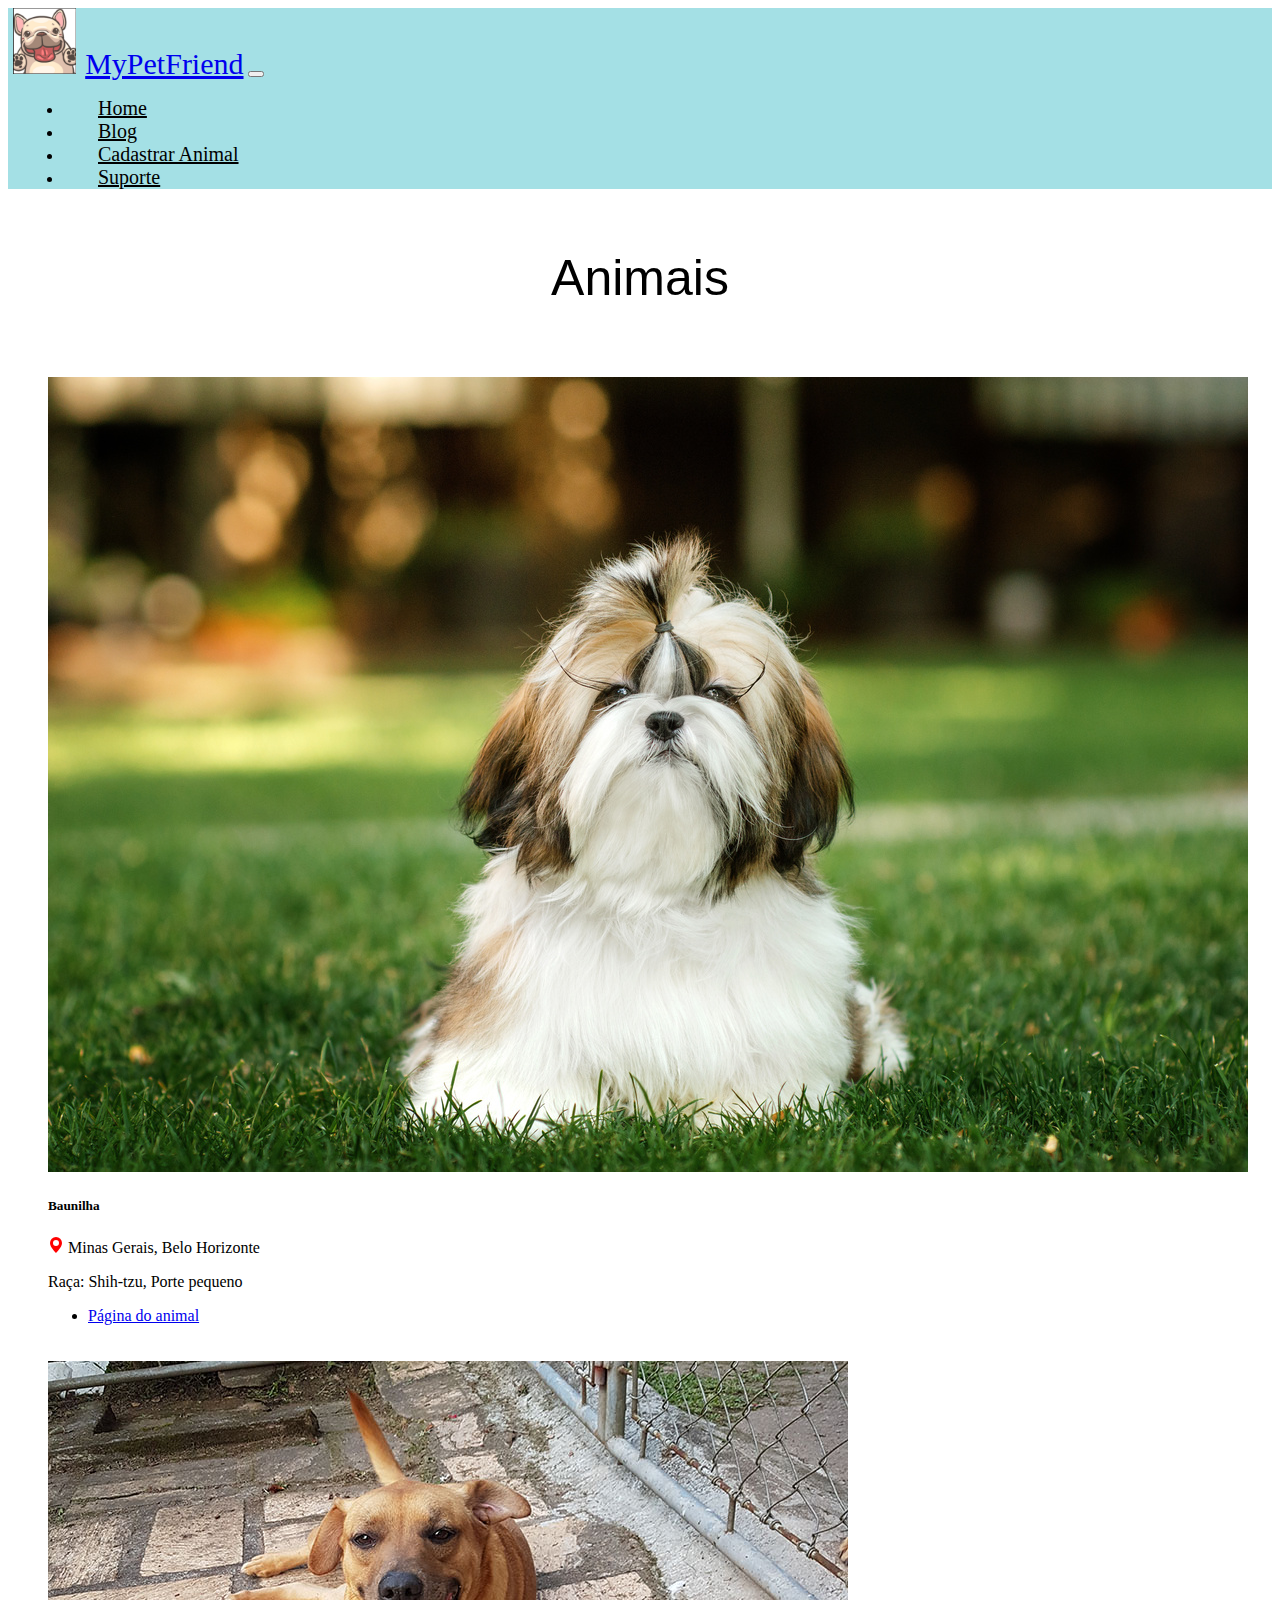
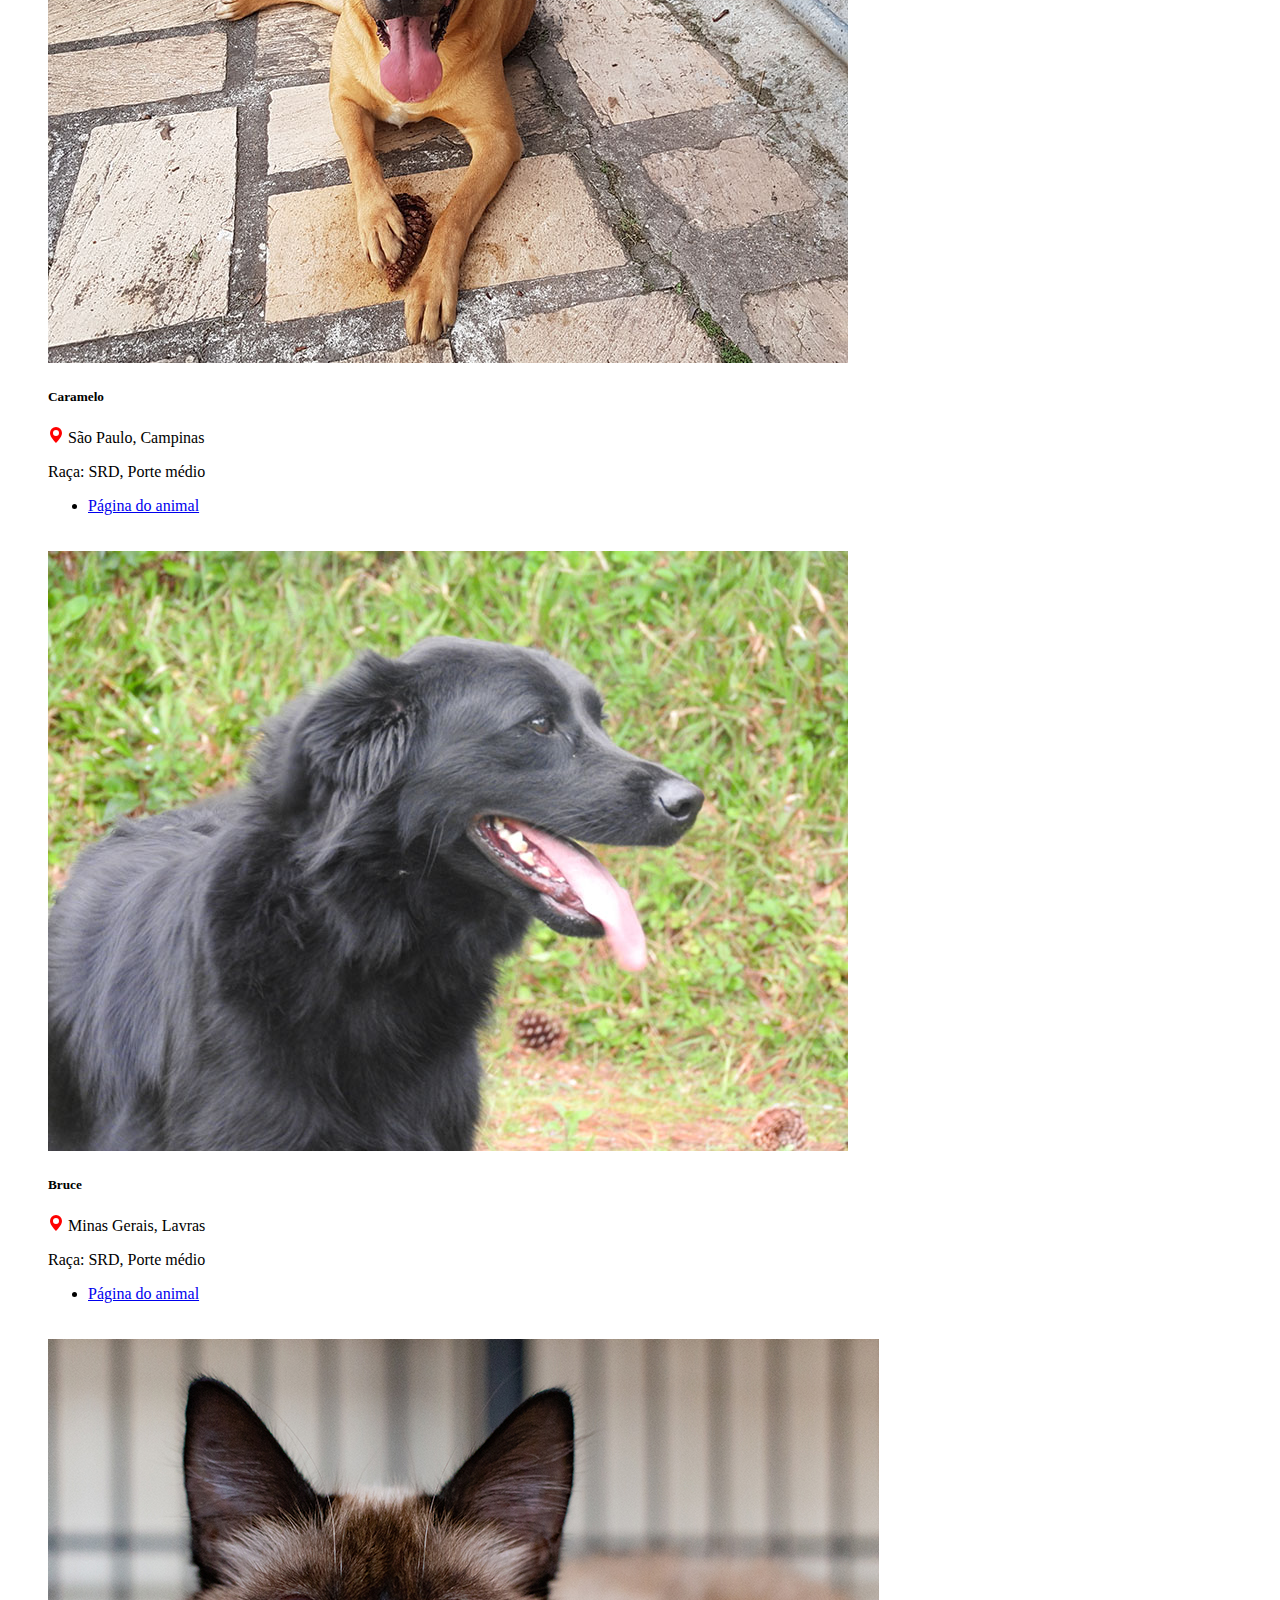
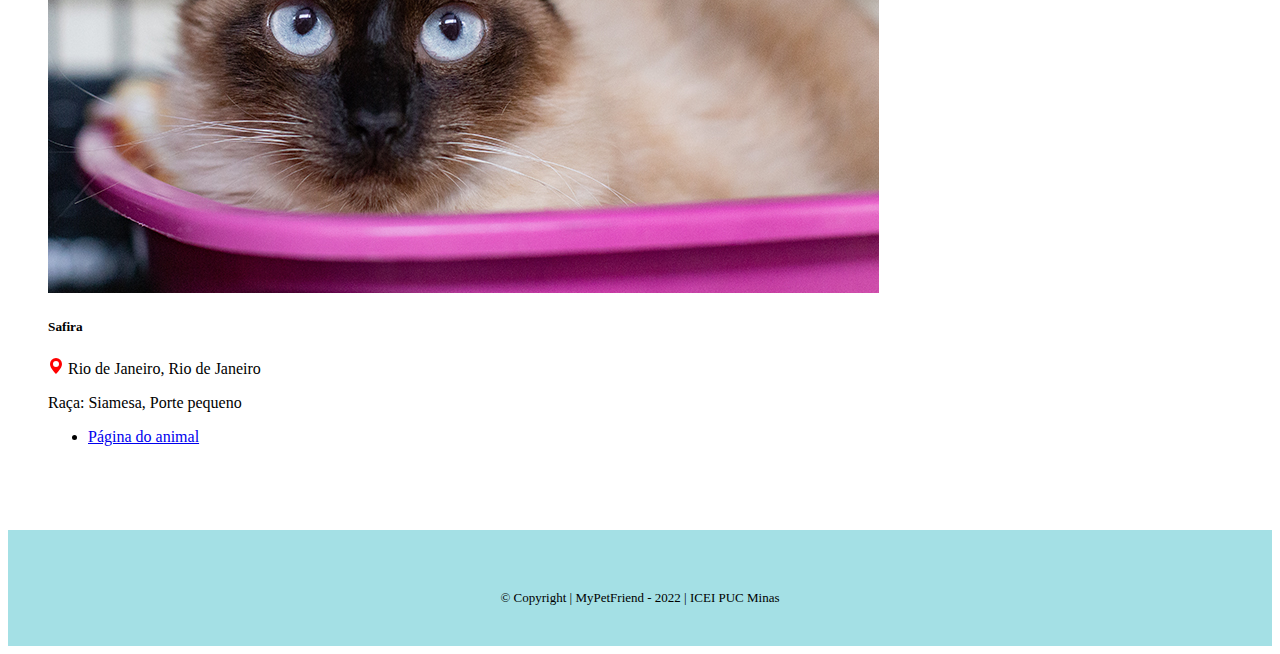
<file: index.html>
<!DOCTYPE html>
<html lang="pt-br">


<head>
    <meta charset="UTF-8">
    <meta http-equiv="X-UA-Compatible" content="IE=edge">
    <meta name="viewport" content="width=device-width, initial-scale=1, shrink-to-fit=no">
    <link rel="stylesheet" href="https://stackpath.bootstrapcdn.com/bootstrap/4.1.3/css/bootstrap.min.css" integrity="sha384-MCw98/SFnGE8fJT3GXwEOngsV7Zt27NXFoaoApmYm81iuXoPkFOJwJ8ERdknLPMO" crossorigin="anonymous">
    <script src="https://code.jquery.com/jquery-3.3.1.slim.min.js" integrity="sha384-q8i/X+965DzO0rT7abK41JStQIAqVgRVzpbzo5smXKp4YfRvH+8abtTE1Pi6jizo" crossorigin="anonymous"></script>
    <script src="https://cdnjs.cloudflare.com/ajax/libs/popper.js/1.14.3/umd/popper.min.js" integrity="sha384-ZMP7rVo3mIykV+2+9J3UJ46jBk0WLaUAdn689aCwoqbBJiSnjAK/l8WvCWPIPm49" crossorigin="anonymous"></script>
    <script src="https://stackpath.bootstrapcdn.com/bootstrap/4.1.3/js/bootstrap.min.js" integrity="sha384-ChfqqxuZUCnJSK3+MXmPNIyE6ZbWh2IMqE241rYiqJxyMiZ6OW/JmZQ5stwEULTy" crossorigin="anonymous"></script>
    <link rel="stylesheet" href="style.css">
    <title>My Pet Friend</title>
</head>

<body>

    <header class="cabecalho">
      <nav class="navbar navbar-expand-lg navbar-light">
        <img src="Imagens/LogoTIAW.png" class="logo">
        <a class="navbar-brand" href="index.html">MyPetFriend</a>
        <button class="navbar-toggler" type="button" data-toggle="collapse" data-target="#navbarTogglerDemo02" aria-controls="navbarTogglerDemo02" aria-expanded="false" aria-label="Alterna navegação">
          <span class="navbar-toggler-icon"></span>
        </button>
      
        <div class="collapse navbar-collapse" id="navbarTogglerDemo02">
          <ul class="navbar-nav mr-auto mt-2 mt-lg-0">
            <li class="nav-item">
              <a class="nav-link" href="index.html">Home</a>
            </li>
            <li class="nav-item">
              <a class="nav-link" href="blog.html">Blog</a>
            </li>
            <li class="nav-item">
              <a class="nav-link" href="cadastro.html">Cadastrar Animal</a>
            </li>
            <li class="nav-item">
              <a class="nav-link" href="reporte.html">Suporte</a>
            </li>
          </ul>
        </div>
      </nav>
    </header>

     <!-- Titulo -->

    <p class="titulo"> Animais </p>
    
    <div>
      <main class="container">
        <section id="tela" class="row animal">
            
        </section>
      </main>
    </div>
    
    <br>

    <!-- Card Footer -->

    <footer>
      <p class="copyright">&copy; Copyright | MyPetFriend - 2022 | ICEI PUC Minas </p>
    </footer>

    <script src="app.js" ></script>

    <script>
        document.body.onload = () => {
            exibePets();
        }
    </script>

</body>
</html>
</file>
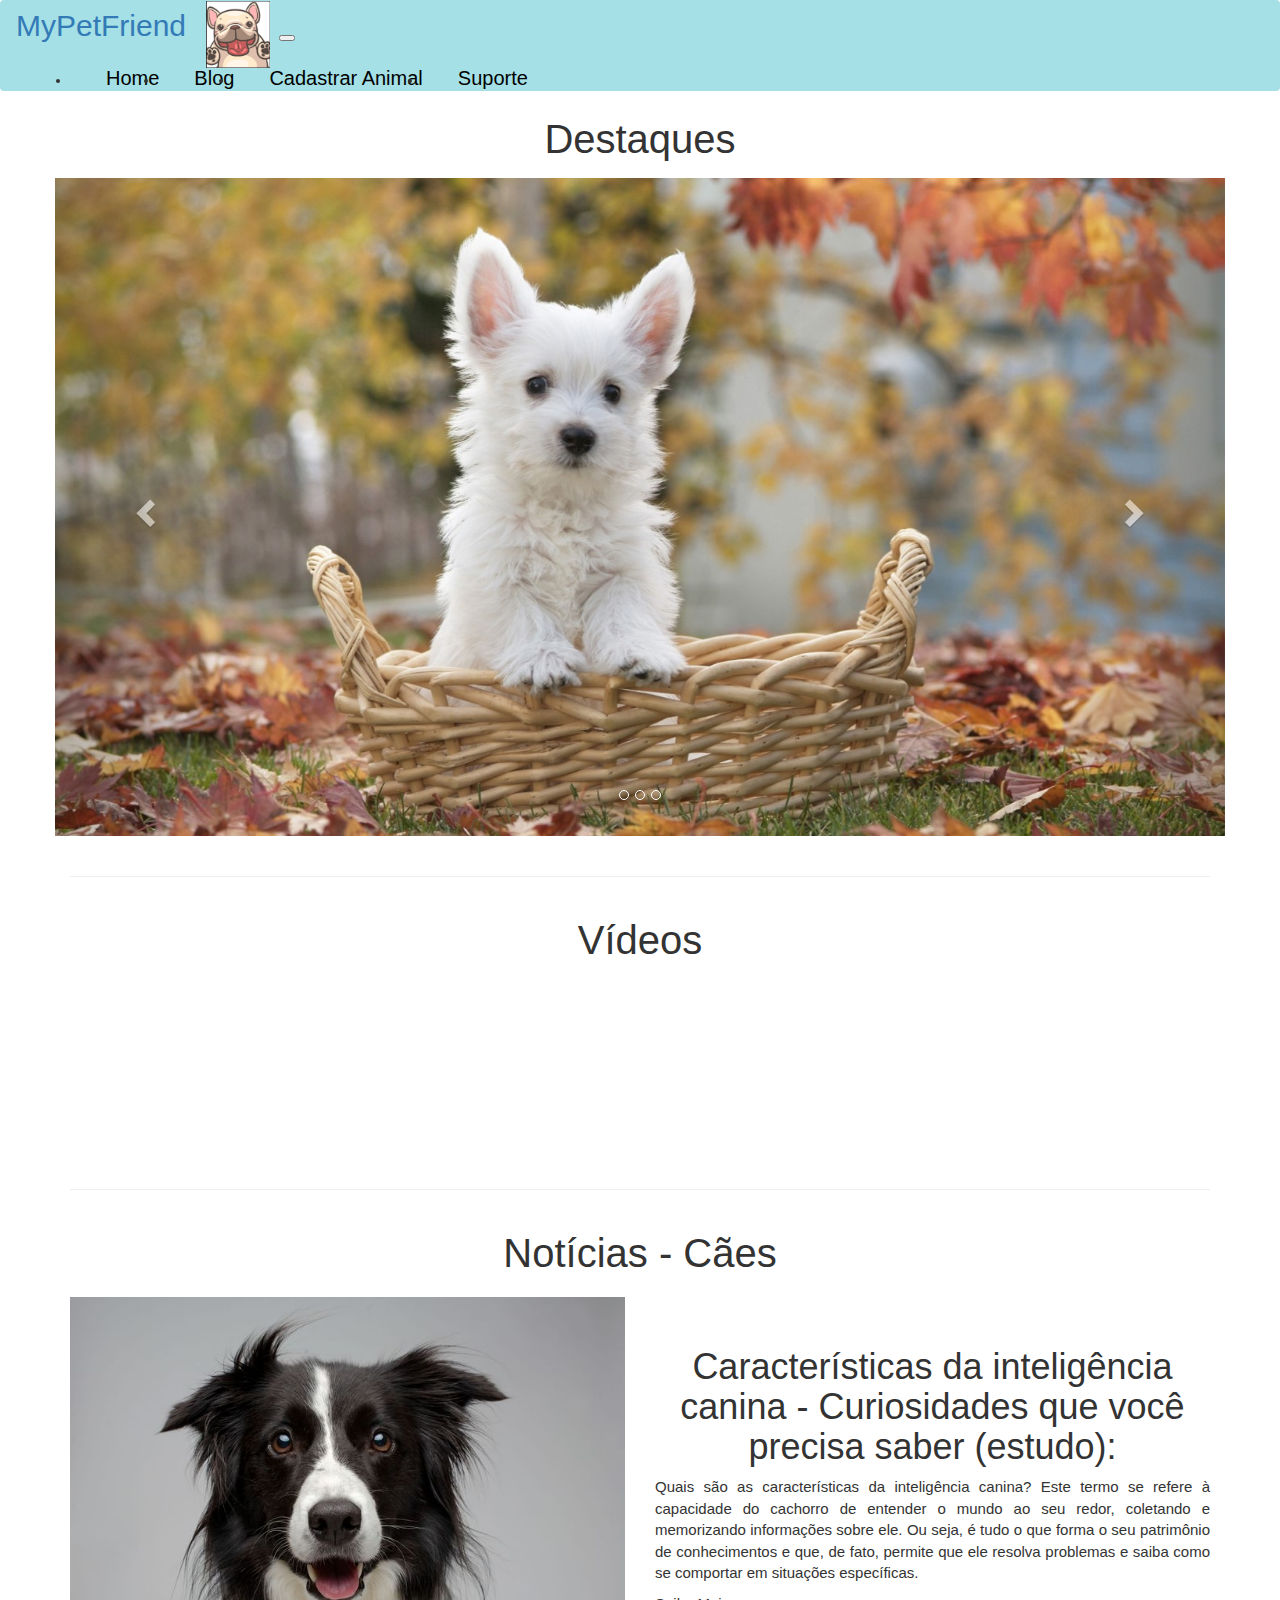
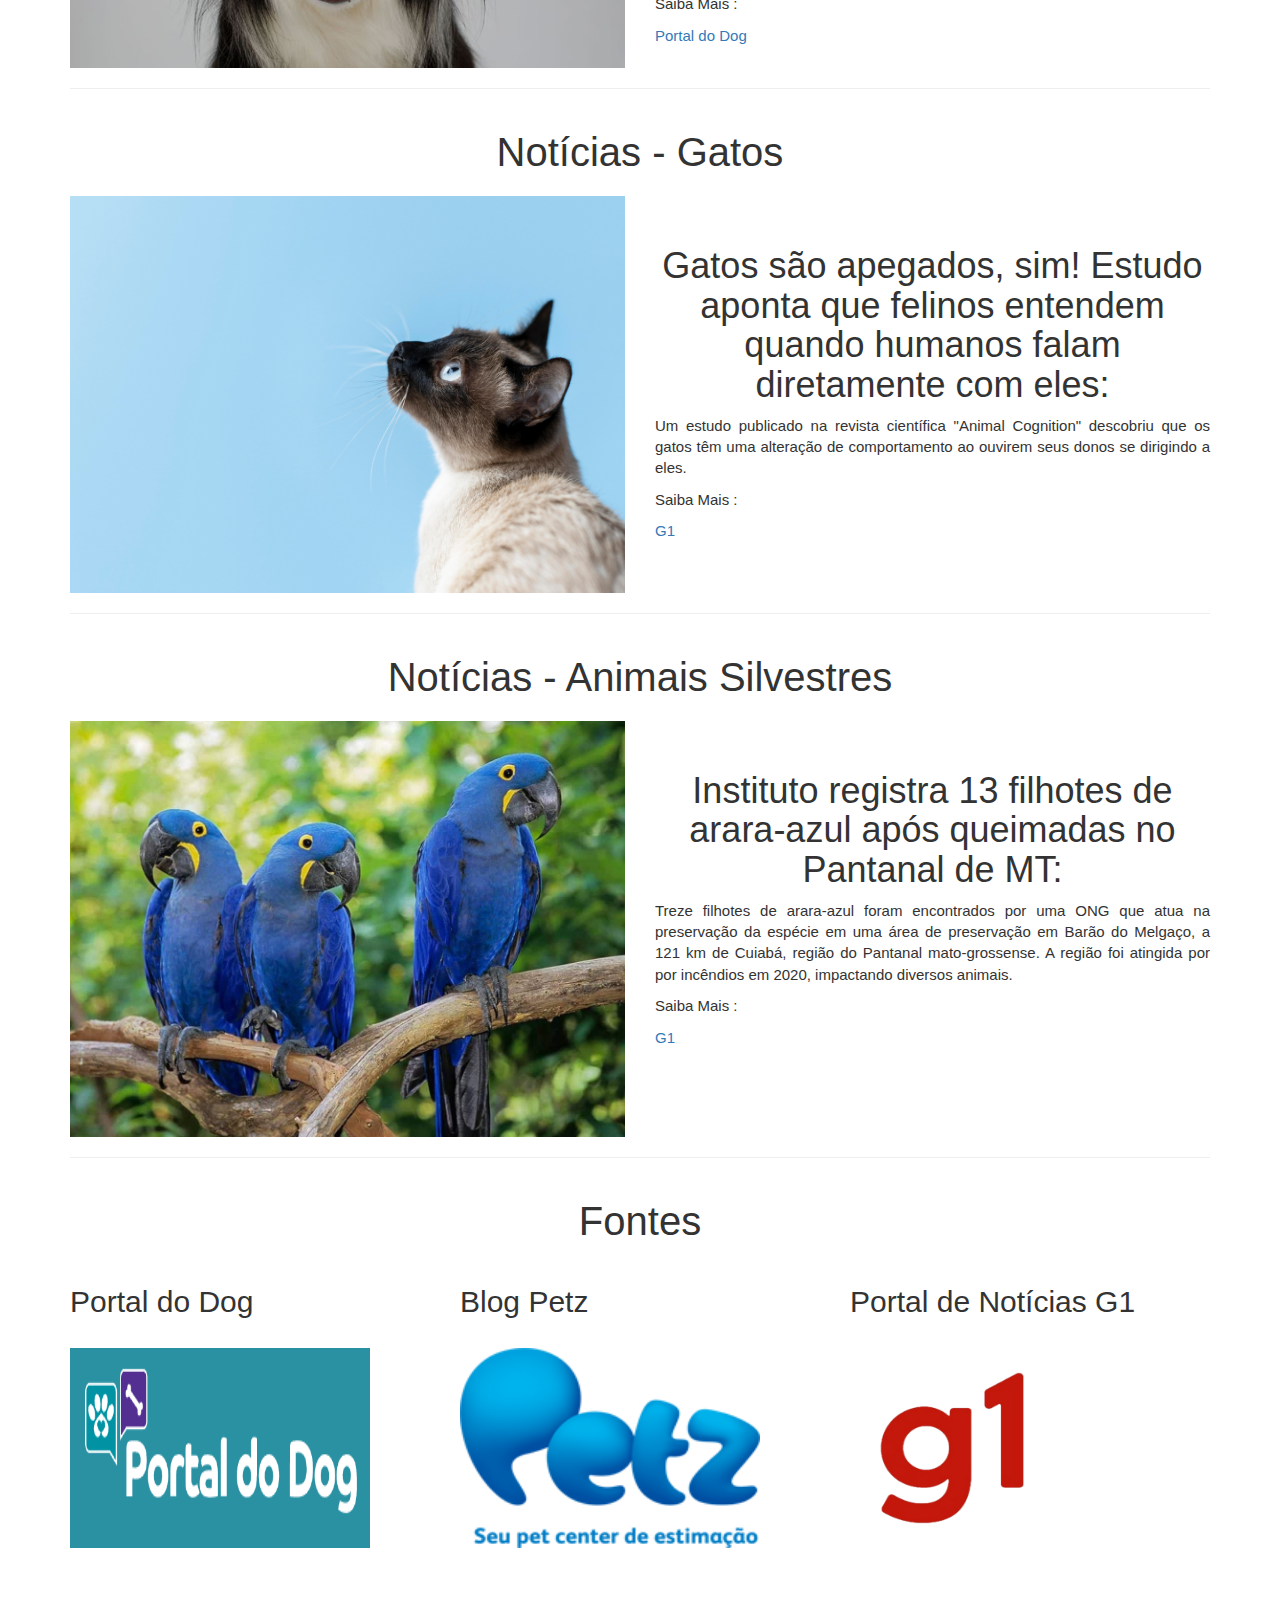
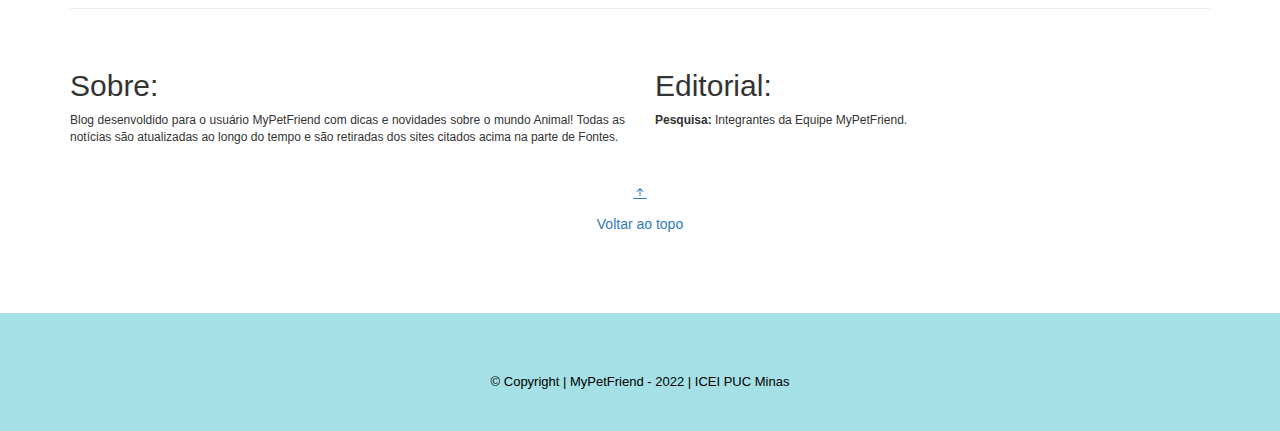
<file: blog.html>
<!DOCTYPE html>
<html>

<head>
    <meta charset="UTF-8">
    <meta name="viewport" content="width=device-width, initial-scale=1, shrink-to-fit=no">
    <title> My Pet Friend </title>
    <link rel="stylesheet" href="https://maxcdn.bootstrapcdn.com/bootstrap/3.4.1/css/bootstrap.min.css">
    <link rel="stylesheet" href="https://stackpath.bootstrapcdn.com/bootstrap/4.1.3/css/bootstrap.min.css" integrity="sha384-MCw98/SFnGE8fJT3GXwEOngsV7Zt27NXFoaoApmYm81iuXoPkFOJwJ8ERdknLPMO" crossorigin="anonymous">
    <link rel="stylesheet" href="style.css">
    <script src="https://code.jquery.com/jquery-3.3.1.slim.min.js" integrity="sha384-q8i/X+965DzO0rT7abK41JStQIAqVgRVzpbzo5smXKp4YfRvH+8abtTE1Pi6jizo" crossorigin="anonymous"></script>
    <script src="https://cdnjs.cloudflare.com/ajax/libs/popper.js/1.14.3/umd/popper.min.js" integrity="sha384-ZMP7rVo3mIykV+2+9J3UJ46jBk0WLaUAdn689aCwoqbBJiSnjAK/l8WvCWPIPm49" crossorigin="anonymous"></script>
    <script src="https://stackpath.bootstrapcdn.com/bootstrap/4.1.3/js/bootstrap.min.js" integrity="sha384-ChfqqxuZUCnJSK3+MXmPNIyE6ZbWh2IMqE241rYiqJxyMiZ6OW/JmZQ5stwEULTy" crossorigin="anonymous"></script>
</head>

<body>
    <!-- Navbar -->

    <header class="cabecalho">
        <nav class="navbar navbar-expand-lg navbar-light">
            <img src="Imagens/LogoTIAW.png" class="logo">
            <a class="navbar-brand" href="index.html">MyPetFriend</a>
            <button class="navbar-toggler" type="button" data-toggle="collapse" data-target="#navbarTogglerDemo02"
                aria-controls="navbarTogglerDemo02" aria-expanded="false" aria-label="Alterna navegação">
                <span class="navbar-toggler-icon"></span>
            </button>

            <div class="collapse navbar-collapse" id="navbarTogglerDemo02">
                <ul class="navbar-nav mr-auto mt-2 mt-lg-0">
                    <li class="nav-item">
                        <a class="nav-link" href="index.html">Home</a>
                    </li>
                    <li class="nav-item">
                        <a class="nav-link" href="blog.html">Blog</a>
                    </li>
                    <li class="nav-item">
                        <a class="nav-link" href="cadastro.html">Cadastrar Animal</a>
                    </li>
                    <li class="nav-item">
                        <a class="nav-link" href="reporte.html">Suporte</a>
                    </li>
                </ul>
            </div>
        </nav>
    </header>

    <!-- Fim Navbar -->

    <main class="container">
        <div class="row destaques">
            <div class="col-12">
                <p class="titulodestaques">Destaques</p>
            </div>
            <div class="col-12">
                <div id="myCarousel" class="carousel slide" data-ride="carousel">

                    <ol class="carousel-indicators">
                        <li data-target="#myCarousel" data-slide-to="0"></li>
                        <li data-target="#myCarousel" data-slide-to="1"></li>
                        <li data-target="#myCarousel" data-slide-to="2"></li>
                    </ol>


                    <div class="carousel-inner">
                        <div class="item active">
                            <img src="Imagens/Cachorrro.jpg" alt="Los Angeles" style="width:100%;">
                        </div>
                        <div class="item">
                            <img src="Imagens/Gato.jpg" alt="Chicago" style="width:100%;">
                        </div>
                        <div class="item">
                            <img src="Imagens/Suricato.jpg" alt="New york" style="width:100%;">
                        </div>
                    </div>
                    <a class="left carousel-control" href="#myCarousel" data-slide="prev">
                        <span class="glyphicon glyphicon-chevron-left"></span>
                        <span class="sr-only">Previous</span>
                    </a>
                    <a class="right carousel-control" href="#myCarousel" data-slide="next">
                        <span class="glyphicon glyphicon-chevron-right"></span>
                        <span class="sr-only">Next</span>
                    </a>
                </div>
            </div>
        </div>
        <br>
        <hr>

        <!-- Fim Destaques -->


        <!-- Videos -->


        <div class="row videos">
            <div class="col-12">
                <p class="titulovideos" id="cao"> Vídeos </p>
            </div>

            <div class="col-lg-3 col-sm-12 col-md-6 video1">

                <iframe width="320" height="160" src="https://www.youtube.com/embed/ZszPzz09PKM"
                    title="Bolsonaro sanciona lei que aumenta pena a maus-tratos a animais" frameborder="0"
                    allow="accelerometer; autoplay; clipboard-write; encrypted-media; gyroscope; picture-in-picture"
                    allowfullscreen>
                </iframe>

            </div>
            <div class="col-lg-3 col-sm-12 col-md-6 video2">

                <iframe width="320" height="160" src="https://www.youtube.com/embed/w290cC6sXGc"
                    title="Tutor faz com reunião com cães para descobrir quem comeu o seu chinelo" frameborder="0"
                    allow="accelerometer; autoplay; clipboard-write; encrypted-media; gyroscope; picture-in-picture"
                    allowfullscreen>
                </iframe>


            </div>
            <div class="col-lg-3 col-sm-12 col-md-6 video3">

                <iframe width="320" height="160" src="https://www.youtube.com/embed/JJRWsFObG5g"
                    title="Gato viraliza ao ajudar amiga com deficiência física a andar" frameborder="0"
                    allow="accelerometer; autoplay; clipboard-write; encrypted-media; gyroscope; picture-in-picture"
                    allowfullscreen>
                </iframe>

            </div>
        </div>

        <!-- Fim Videos -->

        <br>
        <hr>


        <!-- Noticia -->



        <div class="row noticias" id="cachorro">
            <div class="col-12">
                <p class="titulovideos" id="cao"> Notícias - Cães </p>
            </div>

            <div class="col-lg-6 col-sm-12 col-md-6">
                <img src="Imagens/caoBlog.jpg" class="imagemnoticias" alt="...">
            </div>

            <div class="col-lg-6 col-sm-12 col-md-6 textonoticia">
                <h1> Características da inteligência canina - Curiosidades que você precisa saber (estudo): </h1>

                <p class="resumo">

                    Quais são as características da inteligência canina? Este termo se refere à capacidade do cachorro
                    de entender o mundo ao seu redor, coletando e memorizando informações sobre ele. Ou seja, é tudo o
                    que forma o seu patrimônio de conhecimentos e que, de fato, permite que ele resolva problemas e
                    saiba como se comportar em situações específicas.

                </p>
                <p class="resumo"> Saiba Mais : </p>
                <p class="resumo"> <a
                        href="https://www.portaldodog.com.br/cachorros/noticias/caracteristicas-da-inteligencia-canina-curiosidades-que-voce-precisa-saber-estudo/">
                        Portal do Dog </a> </p>
            </div>
        </div>


        <hr>

        <div class="row noticias" id="gato">
            <div class="col-12">
                <p class="titulovideos" id="cao"> Notícias - Gatos</p>
            </div>

            <div class="col-lg-6 col-sm-12 col-md-6">
                <img src="Imagens/gatoBlog.jpg" class="imagemnoticias" alt="...">
            </div>

            <div class="col-lg-6 col-sm-12 col-md-6 textonoticia">
                <h1> Gatos são apegados, sim! Estudo aponta que felinos entendem quando humanos falam diretamente com
                    eles: </h1>

                <p class="resumo">

                    Um estudo publicado na revista científica "Animal Cognition" descobriu que os gatos têm uma
                    alteração de comportamento ao ouvirem seus donos se dirigindo a eles.
                </p>
                <p class="resumo"> Saiba Mais : </p>
                <p class="resumo"> <a
                        href="https://g1.globo.com/ciencia/noticia/2022/10/25/gatos-sao-apegados-sim-estudo-aponta-que-felinos-entendem-quando-humanos-falam-diretamente-com-eles.ghtml">
                        G1 </a> </p>
            </div>
        </div>


        <hr>

        <div class="row noticias" id="silvestre">
            <div class="col-12">
                <p class="titulovideos" id="cao"> Notícias - Animais Silvestres</p>
            </div>

            <div class="col-lg-6 col-sm-12 col-md-6">
                <img src="Imagens/silvestreBlog.jpg" class="imagemnoticias" alt="...">
            </div>

            <div class="col-lg-6 col-sm-12 col-md-6 textonoticia">
                <h1> Instituto registra 13 filhotes de arara-azul após queimadas no Pantanal de MT: </h1>

                <p class="resumo">
                    Treze filhotes de arara-azul foram encontrados por uma ONG que atua na preservação da espécie em uma
                    área de preservação em Barão do Melgaço, a 121 km de Cuiabá, região do Pantanal mato-grossense. A
                    região foi atingida por por incêndios em 2020, impactando diversos animais.
                </p>
                <p class="resumo"> Saiba Mais : </p>
                <p class="resumo"> <a
                        href="https://g1.globo.com/mt/mato-grosso/noticia/2022/11/26/instituto-registra-13-filhotes-de-arara-azul-apos-queimadas-no-pantanal-de-mt-veja-video.ghtml">
                        G1 </a> </p>
            </div>
        </div>


        <!-- Fim Noticia -->

        <hr>
        <!-- Fontes -->

        <div class="row">
            <div class="col-12">
                <p class="titulovideos"> Fontes </p>
            </div>
            <div class="col-lg-4 col-md-3 col-sm-12">
                <h2> Portal do Dog </h2>
                <br>
                <a href="https://www.portaldodog.com.br/cachorros/"><img width="300" height="200"
                        src="Imagens/fonte1.png"></a>
            </div>
            <div class="col-lg-4 col-md-3 col-sm-12">
                <h2> Blog Petz </h2>
                <br>
                <a href="https://www.petz.com.br/blog/"><img width="300" height="200" src="Imagens/Petzlogo.png"></a>
            </div>
            <div class="col-lg-4 col-md-3 col-sm-12">
                <h2> Portal de Notícias G1 </h2>
                <br>
                <a href="https://www.globo.com/"><img width="200" height="200" src="Imagens/globo.png"></a>
            </div>
        </div>

        <br>
        <br>

        <!-- Fim Fontes -->

        <hr>
        <br>

        <!-- Sobre -->

        <div class="row ">
            <div class="col-lg-6 col-sm-12 col-md-6 textoSobre">
                <h2> Sobre: </h2>
                <p>
                    Blog desenvoldido para o usuário MyPetFriend com dicas e novidades sobre o mundo Animal! Todas as notícias são atualizadas ao longo do tempo e são retiradas dos sites citados acima na parte de Fontes.
                </p>

            </div>
            <div class="col-lg-6 col-sm-12 col-md-6 textoEditorial">
                <h2> Editorial: </h2>
                <p> <strong>Pesquisa: </strong> Integrantes da Equipe MyPetFriend. </p>
            </div>
        </div>

        <!-- Fim Sobre -->

        <!-- Voltar ao Inicio -->

        <div class="voltar">
            <a id="logo" href="#">

                <svg xmlns="http://www.w3.org/2000/svg" width="16" height="16" fill="currentColor"
                    class="bi bi-arrow-bar-up" viewBox="0 0 16 16">
                    <path fill-rule="evenodd"
                        d="M8 10a.5.5 0 0 0 .5-.5V3.707l2.146 2.147a.5.5 0 0 0 .708-.708l-3-3a.5.5 0 0 0-.708 0l-3 3a.5.5 0 1 0 .708.708L7.5 3.707V9.5a.5.5 0 0 0 .5.5zm-7 2.5a.5.5 0 0 1 .5-.5h13a.5.5 0 0 1 0 1h-13a.5.5 0 0 1-.5-.5z" />
                </svg>
                <h5>Voltar ao topo</h5>

            </a>
        </div>

        <!-- Fim Voltar ao Inicio -->

        <br>

    </main>

    <!-- Rodapé -->

    <footer>
        <p class="copyright">&copy; Copyright | MyPetFriend - 2022 | ICEI PUC Minas </p>
      </footer>

    <!-- Fim Rodapé -->

</body>

<script src="https://ajax.googleapis.com/ajax/libs/jquery/3.6.0/jquery.min.js"></script>
<script src="https://maxcdn.bootstrapcdn.com/bootstrap/3.4.1/js/bootstrap.min.js"></script>

</html>
</file>
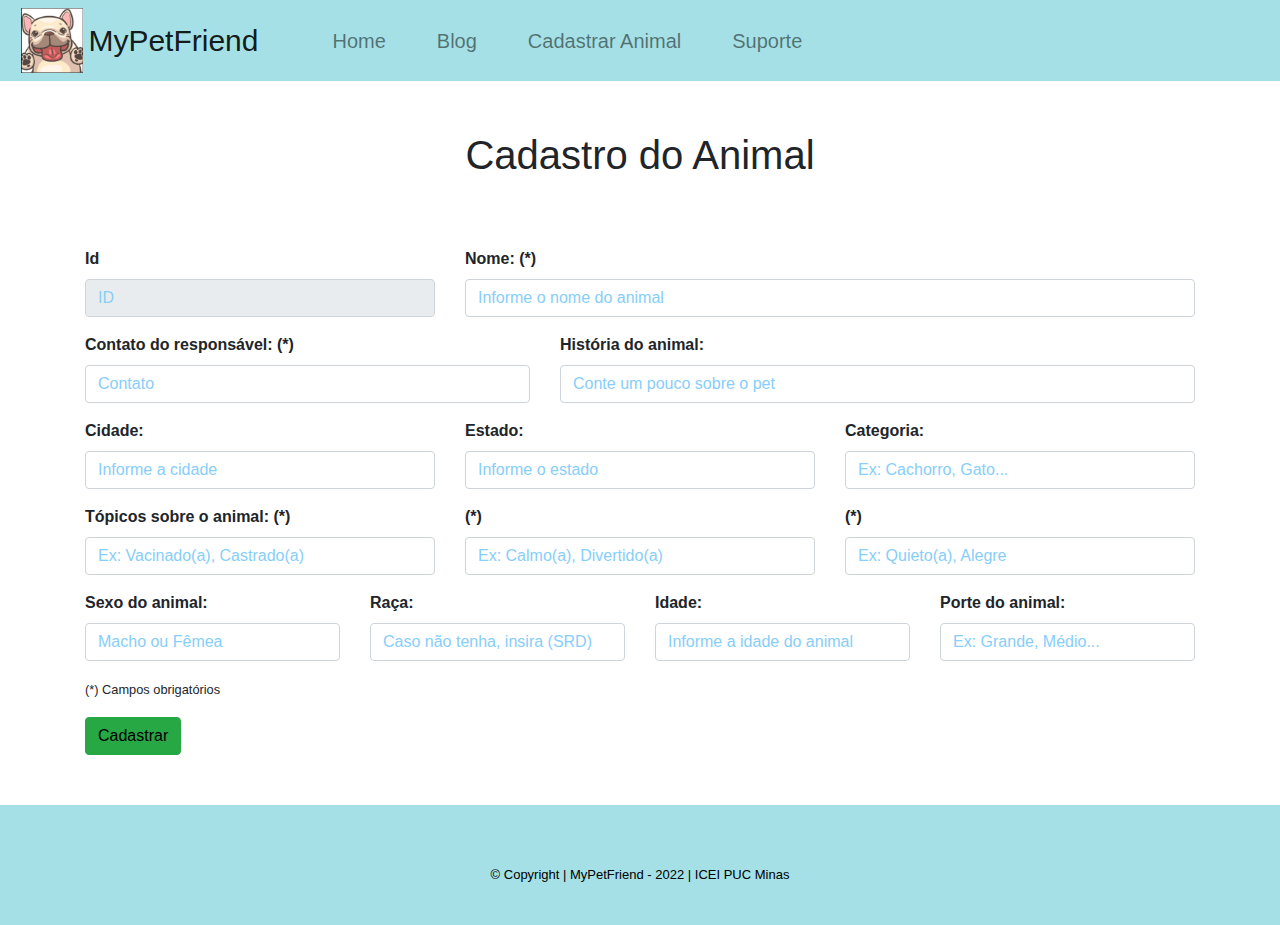
<file: cadastro.html>
<!DOCTYPE html>
<html lang="en">

<head>
    <meta charset="UTF-8">
    <meta name="viewport" content="width=device-width, initial-scale=1.0">
    <meta http-equiv="X-UA-Compatible" content="ie=edge">
    <title>My Pet Friend - Cadastro de Animal</title>
    <link rel="stylesheet" href="https://stackpath.bootstrapcdn.com/bootstrap/4.1.0/css/bootstrap.min.css">
    <link rel="stylesheet" href="style.css">
</head>

<body onload="init()">

    <header class="cabecalho">
        <nav class="navbar navbar-expand-lg navbar-light">
          <img src="Imagens/LogoTIAW.png" class="logo">
          <a class="navbar-brand" href="index.html">MyPetFriend</a>
          <button class="navbar-toggler" type="button" data-toggle="collapse" data-target="#navbarTogglerDemo02" aria-controls="navbarTogglerDemo02" aria-expanded="false" aria-label="Alterna navegação">
            <span class="navbar-toggler-icon"></span>
          </button>
        
          <div class="collapse navbar-collapse" id="navbarTogglerDemo02">
            <ul class="navbar-nav mr-auto mt-2 mt-lg-0">
              <li class="nav-item">
                <a class="nav-link" href="index.html">Home</a>
              </li>
              <li class="nav-item">
                <a class="nav-link" href="blog.html">Blog</a>
              </li>
              <li class="nav-item">
                <a class="nav-link" href="cadastro.html">Cadastrar Animal</a>
              </li>
              <li class="nav-item">
                <a class="nav-link" href="reporte.html">Suporte</a>
              </li>
            </ul>
          </div>
        </nav>
    </header>


    <h1>Cadastro do Animal</h1>

    <div class="container">

        <div class="row">
            <div id="msg" class="col-sm-10 offset-sm-1 ">
                <!--<div class="alert alert-warning">Contato não encontrado.</div>-->
            </div>
        </div>

        <form id="form-contato">
            <div class="form-group row">
                <div class="col-sm-4">
                    <label for="inputId">Id</label>
                    <input type="text" class="form-control" id="inputId" placeholder="ID" disabled>
                </div>
                <div class="col-sm-8">
                    <label for="inputNome">Nome: (*)</label>
                    <input type="text" class="form-control" id="inputNome" required
                        placeholder="Informe o nome do animal">
                </div>
            </div>
            <div class="form-group row">
                <div class="col-sm-5">
                    <label for="inputContato">Contato do responsável: (*)</label>
                    <input type="text" class="form-control" id="inputContato" required placeholder="Contato">
                </div>
                <div class="col-sm-7">
                    <label for="inputHistoria">História do animal:</label>
                    <input type="text" class="form-control" id="inputHistoria" required
                        placeholder="Conte um pouco sobre o pet">
                </div>
            </div>
            <div class="form-group row">
                <div class="col-sm-4">
                    <label for="inputCidade">Cidade:</label>
                    <input type="text" class="form-control" id="inputCidade" placeholder="Informe a cidade">
                </div>
                <div class="col-sm-4">
                    <label for="inputEstado">Estado:</label>
                    <input type="text" class="form-control" id="inputEstado" placeholder="Informe o estado">
                </div>
                <div class="col-sm-4">
                    <label for="inputCategoria">Categoria:</label>
                    <input type="text" class="form-control" id="inputCategoria" required
                        placeholder="Ex: Cachorro, Gato...">
                </div>
            </div>
            <div class="form-group row">
                <div class="col-sm-4">
                    <label for="inputTopico1">Tópicos sobre o animal: (*)</label>
                    <input type="text" class="form-control" id="inputTopico1" required
                        placeholder="Ex: Vacinado(a), Castrado(a)">
                </div>
                <div class="col-sm-4">
                    <label for="inputTopico2">(*)</label>
                    <input type="text" class="form-control" id="inputTopico2" required
                        placeholder="Ex: Calmo(a), Divertido(a)">
                </div>
                <div class="col-sm-4">
                    <label for="inputTopico3">(*)</label>
                    <input type="text" class="form-control" id="inputTopico3" required
                        placeholder="Ex: Quieto(a), Alegre">
                </div>
            </div>
            <div class="form-group row">
                <div class="col-sm-3">
                    <label for="inputSexo">Sexo do animal:</label>
                    <input type="text" class="form-control" id="inputSexo" required placeholder="Macho ou Fêmea">
                </div>
                <div class="col-sm-3">
                    <label for="inputRaca">Raça:</label>
                    <input type="text" class="form-control" id="inputRaca" required
                        placeholder="Caso não tenha, insira (SRD)">
                </div>
                <div class="col-sm-3">
                    <label for="inputIdade">Idade:</label>
                    <input type="text" class="form-control" id="inputIdade" required
                        placeholder="Informe a idade do animal">
                </div>
                <div class="col-sm-3">
                    <label for="inputPorte">Porte do animal:</label>
                    <input type="text" class="form-control" id="inputPorte" required placeholder="Ex: Grande, Médio...">
                </div>
            </div>
            <div class="form-group row">
                <div class="col-sm-4">
                    <small>(*) Campos obrigatórios</small>
                </div>
            </div>
            <div class="form-group row">
                <div class="col-sm-12">
                    <a href="index.html"><input type="button" class="btn btn-success" id="btnInsert" value="Cadastrar"></a>
                </div>
            </div>
        </form>
    </div>


    <footer>
        <p class="copyright">&copy; Copyright | MyPetFriend - 2022 | ICEI PUC Minas </p>
    </footer>

    <script src="https://ajax.googleapis.com/ajax/libs/jquery/1.8.3/jquery.min.js"></script>
    <script src="app.js"></script>
    <script>
        function exibeContatos() {
            // Remove todas as linhas do corpo da tabela
            $("#table-contatos").html("");

            //Remover depois de finalizado (Função que deve ser colocada no lugar é ExibePet)

            // Popula a tabela com os registros do banco de dados
            for (i = 0; i < db.pets.length; i++) {
                let pet = db.pets[i];
                $("#table-contatos").append(`<tr><td scope="row">${pet.id}</td>
                                                <td>${pet.nome}</td>
                                                <td>${pet.telefone}</td>
                                                <td>${pet.historia}</td>
                                                <td>${pet.cidade}</td>
                                                <td>${pet.estado}</td>
                                                <td>${pet.tipo}</td>
                                            </tr>`);
            }
        }

        function previewFile() {
            const preview = document.querySelector('#inputImagem');
            const file = document.querySelector('input[type=file]').files[0];
            const reader = new FileReader();

            reader.addEventListener("load", () => {
                // convert image file to base64 string
                preview.src = reader.result;
                alterarImagem (idPet, reader.result)
            }, false);

            if (file) {
                reader.readAsDataURL(file);
            }
        }
        
        function alterarImagem (id, imageURI) {    
    let idx = db.pets.findIndex (elem => elem.id == id)
    if (idx != -1) {
        db.pets[idx].imagem = imageURI
        localStorage.setItem('dbPets', JSON.stringify (db))
    }
}


        function init() {
            // Adiciona funções para tratar os eventos 
            $("#btnInsert").click(function () {
                // Verfica se o formulário está preenchido corretamente
                if (!$('#form-contato')[0].checkValidity()) {
                    displayMessage("Preencha o formulário corretamente.");
                    return;
                }

                // Obtem os valores dos campos do formulário
                let campoNome = $("#inputNome").val();
                let campoTelefone = $("#inputContato").val();
                let campoHistoria = $('#inputHistoria').val();
                let campoCidade = $("#inputCidade").val();
                let campoCategoria = $('#inputCategoria').val();
                let campoEstado = $('#inputEstado').val();
                let campoTopico1 = $('#inputTopico1').val();
                let campoTopico2 = $('#inputTopico2').val();
                let campoTopico3 = $('#inputTopico3').val();
                let campoSexo = $('#inputSexo').val();
                let campoRaca = $('#inputRaca').val();
                let campoIdade = $('#inputIdade').val();
                let campoPorte = $('#inputPorte').val();
                let pet = {
                    nome: campoNome,
                    tipo: campoCategoria,
                    telefone: campoTelefone,
                    historia: campoHistoria,
                    cidade: campoCidade,
                    estado: campoEstado,
                    topico1: campoTopico1,
                    topico2: campoTopico2,
                    topico3: campoTopico3,
                    sexo: campoSexo,
                    raca: campoRaca,
                    idade: campoIdade,
                    porte: campoPorte,
                };

                insertContato(pet);

                // Reexibe os contatos
                exibeContatos();

                // Limpa o formulario
                $("#form-contato")[0].reset();

            });

        }


    </script>

<script src="https://code.jquery.com/jquery-3.3.1.slim.min.js" integrity="sha384-q8i/X+965DzO0rT7abK41JStQIAqVgRVzpbzo5smXKp4YfRvH+8abtTE1Pi6jizo" crossorigin="anonymous"></script>
<script src="https://cdnjs.cloudflare.com/ajax/libs/popper.js/1.14.3/umd/popper.min.js" integrity="sha384-ZMP7rVo3mIykV+2+9J3UJ46jBk0WLaUAdn689aCwoqbBJiSnjAK/l8WvCWPIPm49" crossorigin="anonymous"></script>
<script src="https://stackpath.bootstrapcdn.com/bootstrap/4.1.3/js/bootstrap.min.js" integrity="sha384-ChfqqxuZUCnJSK3+MXmPNIyE6ZbWh2IMqE241rYiqJxyMiZ6OW/JmZQ5stwEULTy" crossorigin="anonymous"></script>
</body>

</html>
</file>
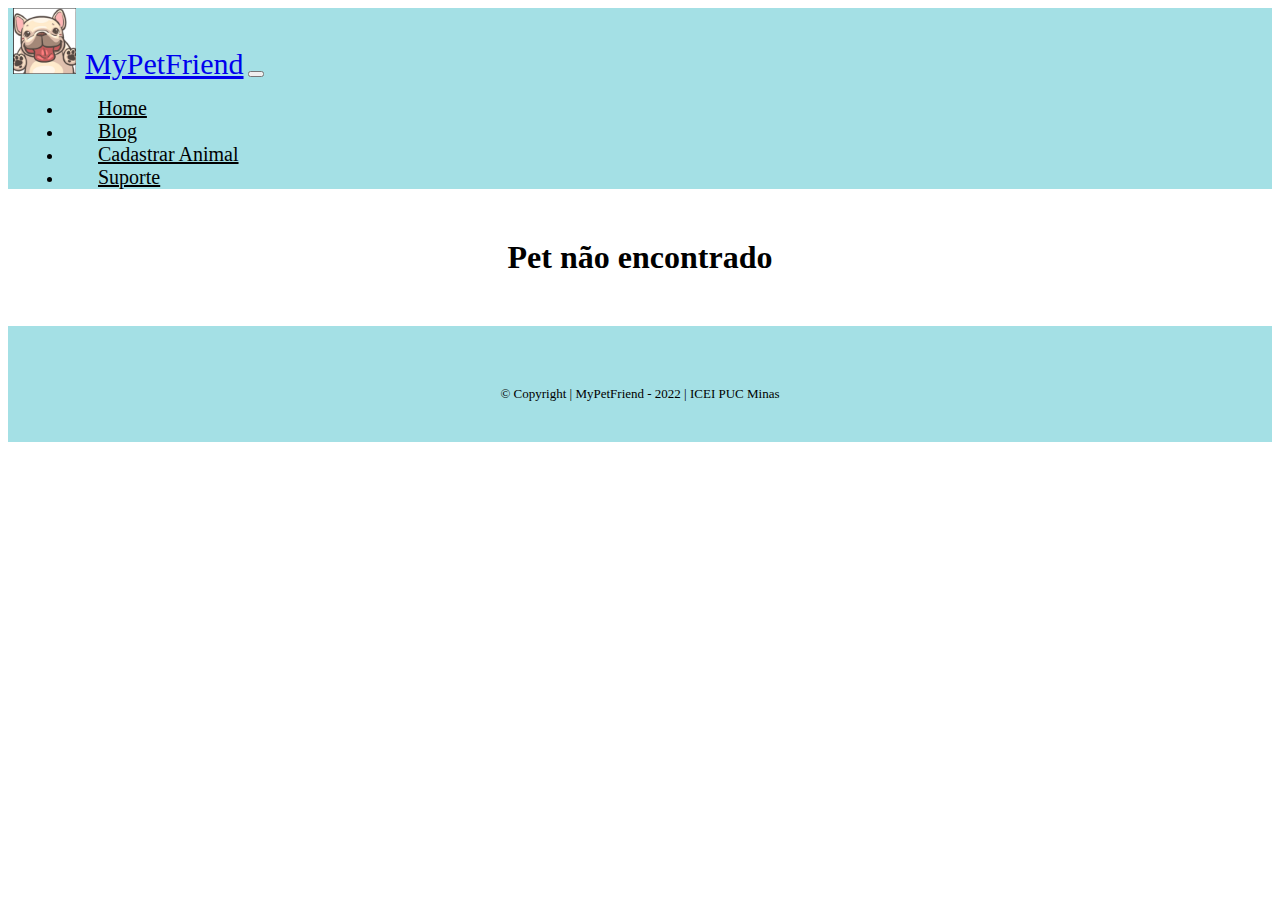
<file: pagPet.html>
<!DOCTYPE html>
<html lang="pt-br">


<head>
    <meta charset="UTF-8">
    <meta http-equiv="X-UA-Compatible" content="IE=edge">
    <meta name="viewport" content="width=device-width, initial-scale=1, shrink-to-fit=no">
    <link rel="stylesheet" href="https://stackpath.bootstrapcdn.com/bootstrap/4.1.3/css/bootstrap.min.css" integrity="sha384-MCw98/SFnGE8fJT3GXwEOngsV7Zt27NXFoaoApmYm81iuXoPkFOJwJ8ERdknLPMO" crossorigin="anonymous">
    <link rel="stylesheet" href="//maxcdn.bootstrapcdn.com/font-awesome/4.3.0/css/font-awesome.min.css">
    <script src="https://code.jquery.com/jquery-3.3.1.slim.min.js" integrity="sha384-q8i/X+965DzO0rT7abK41JStQIAqVgRVzpbzo5smXKp4YfRvH+8abtTE1Pi6jizo" crossorigin="anonymous"></script>
    <script src="https://cdnjs.cloudflare.com/ajax/libs/popper.js/1.14.3/umd/popper.min.js" integrity="sha384-ZMP7rVo3mIykV+2+9J3UJ46jBk0WLaUAdn689aCwoqbBJiSnjAK/l8WvCWPIPm49" crossorigin="anonymous"></script>
    <script src="https://stackpath.bootstrapcdn.com/bootstrap/4.1.3/js/bootstrap.min.js" integrity="sha384-ChfqqxuZUCnJSK3+MXmPNIyE6ZbWh2IMqE241rYiqJxyMiZ6OW/JmZQ5stwEULTy" crossorigin="anonymous"></script>
    <link rel="stylesheet" href="style.css">
    <title>My Pet Friend</title>
</head>

<body>

    <header class="cabecalho">
      <nav class="navbar navbar-expand-lg navbar-light">
        <img src="Imagens/LogoTIAW.png" class="logo">
        <a class="navbar-brand" href="index.html">MyPetFriend</a>
        <button class="navbar-toggler" type="button" data-toggle="collapse" data-target="#navbarTogglerDemo02" aria-controls="navbarTogglerDemo02" aria-expanded="false" aria-label="Alterna navegação">
          <span class="navbar-toggler-icon"></span>
        </button>
      
        <div class="collapse navbar-collapse" id="navbarTogglerDemo02">
          <ul class="navbar-nav mr-auto mt-2 mt-lg-0">
            <li class="nav-item">
              <a class="nav-link" href="index.html">Home</a>
            </li>
            <li class="nav-item">
              <a class="nav-link" href="blog.html">Blog</a>
            </li>
            <li class="nav-item">
              <a class="nav-link" href="cadastro.html">Cadastrar Animal</a>
            </li>
            <li class="nav-item">
              <a class="nav-link" href="reporte.html">Suporte</a>
            </li>
          </ul>
        </div>
      </nav>
    </header>


    <main class="container">
        <section id="tela" class="row animal">
        
        </section>
    </main>
    

    <footer>
      <p class="copyright">&copy; Copyright | MyPetFriend - 2022 | ICEI PUC Minas </p>
    </footer>

    <script src="app.js" ></script>
    <script>
        const urlParams = new URLSearchParams(location.search);
        let idPet = parseInt(urlParams.get('id'))
        exibePet (idPet)

        function previewFile() {
            const preview = document.querySelector('img');
            const file = document.querySelector('input[type=file]').files[0];
            const reader = new FileReader();

            reader.addEventListener("load", () => {
                // convert image file to base64 string
                preview.src = reader.result;
                alterarImagem (idPet, reader.result)
            }, false);

            if (file) {
                reader.readAsDataURL(file);
            }

            window.location.reload();
        }        
    </script>
    
  <script src="https://cdn.jsdelivr.net/npm/bootstrap@5.2.2/dist/js/bootstrap.bundle.min.js" integrity="sha384-OERcA2EqjJCMA+/3y+gxIOqMEjwtxJY7qPCqsdltbNJuaOe923+mo//f6V8Qbsw3" crossorigin="anonymous"></script>
    
</body>
</html>
</file>
<file: style.css>
/* CSS Página do Pet */

.navbar-light {
    background-color:rgb(164, 224, 229) ;
}

.logo {
    width: 5%;
    margin-right: 5px;
    margin-left: 5px;
}

.nav-link {
    margin-left: 35px;
    font-size: 20px;
    color: black;
}

.navbar-brand {
    font-size: 30px;
}

.btn {
    color:black;
}

.badge {
    font-size: 17px;
    color: black;
}

.btn-primary {
    width: 530px;
    margin-bottom: 20px;
    margin-left: 15px;
}

.collapse {
    margin-left: 15px;
}

.historia {
    margin-top: 12px;
    text-align: justify;
    margin-left: 15px;
}

.nome {
    margin-top: 40px;
    text-align: center;
}

.info {
    margin-left: 14px;
}

.localizacao {
    margin-left: 12px;
}

.tags {
    margin-left: 15px;
}

.petImagem1 {
    width: 100%;
    margin-top: 50px;
}

.petImagem2 {
    width: 45%;
    margin-top: 10px;
    margin-right: 10px;
}

.petImagem3 {
    width: 45%;
    margin-top: 10px;
}

.footer {
    margin-top: 100px;
    background-color: rgb(164, 224, 229);
    text-align: center;
}

label {
    font-weight: bolder;
}
::placeholder {
    color: lightskyblue !important;
    opacity: 3;
}
::-webkit-input-placeholder { /* WebKit, Blink, Edge */
    color:  lightskyblue !important;
}
:-moz-placeholder { /* Mozilla Firefox 4 to 18 */
    color:  lightskyblue !important;
    opacity:  3;
 }
 h1 {
     text-align: center;
     margin-top: 50px;
 }
 #msg {
     height: 60px;
 }
 #grid-contatos tbody {
     cursor: pointer;
 }

 /* Parte do Lobato */

.sep {

    padding-left: 40px;
    padding-top: 20px;

}

.filtro {

   border-radius: 300px;

}

.Filtro2 {

   font-family: 'Lucida Sans', 'Lucida Sans Regular', 'Lucida Grande', 'Lucida Sans Unicode', Geneva, Verdana, sans-serif;
   font-size: 15px;

}

.titulo{

    font-size: 50px;
    text-align: center;
    font-family: 'Lucida Sans', 'Lucida Sans Regular', 'Lucida Grande', 'Lucida Sans Unicode', Geneva, Verdana, sans-serif;
    padding-top: 10px;

}

.cardct {

    text-align: center;

}

footer {
    margin-top: 50px;
	text-align: center;
	background: rgb(164, 224, 229);
	padding: 40px 0;
}

.copyright {
	color: #000000;
	font-size: 13px;
	margin: 20px 0 0;
}

/* CSS Página Blog */

.titulodestaques {
    text-align: center;
    font-size: 40px;
}

.titulovideos {
    text-align: center;
    font-size: 40px;
    margin-bottom: 15px;
    margin-top: 15px;
}

.video1 {
    margin-right: 100px;
}

.video2 {
    margin-right: 100px;
}

.textonoticia {
    text-align: justify;
}

.imagemnoticias {
    width: 100%;
}

.resumo {
    font-size: 15px;
}

.voltar {
    margin-top: 30px;
    text-align: center;
}

.textoSobre {
    text-align: justify;
    font-size: 12px;
}

.textoEditorial {
    text-align: justify;
    font-size: 12px;
}
/*Media Query tela com no máximo 600px - Início */

@media screen and (min-width:281px) and (max-width:600px) {
    .logo {
        width: 15%;
    }

    .btn-primary {
        width: 320px;
    }

    .historia {
        margin-left: 5px;
    }

    .info {
        margin-left: 5px;
    }

    .localizacao {
        margin-left: 5px;
    }

    .tags {
        margin-left: 5px;
    }

    
}

/*Media Query tela com no máximo 600px - Fim */


/*Media Query tela com no máximo 280px - Início */
@media screen and (max-width:280px) {
    .logo {
        width: 15%;
    }

    .btn-primary {
        width: 230px;
    }

    .historia {
        margin-left: 5px;
    }

    .info {
        margin-left: 5px;
    }

    .localizacao {
        margin-left: 5px;
    }

    .tags {
        margin-left: 5px;
    }

}
</file>
